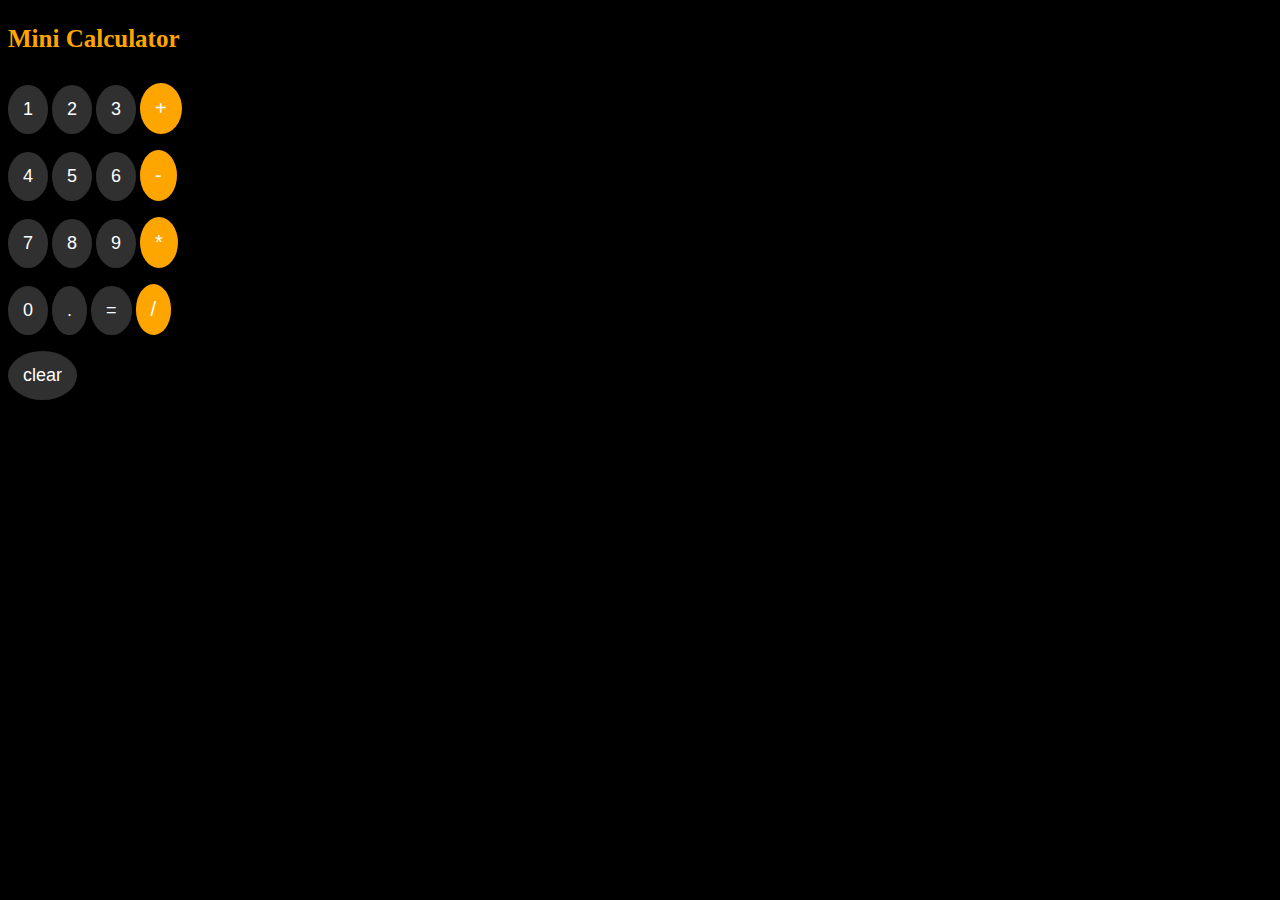
<file: index.html>
<!DOCTYPE html>
<html lang="en">
<head>
  <meta charset="UTF-8">
  <meta name="viewport" content="width=device-width, initial-scale=1.0">
  <title> calculator</title>
</head>
 <link rel="stylesheet" href="calculator.css">
<body> 
 

  <h3> Mini Calculator</h3>
  <p class="js-calculate"></p>
  <p>
    <button onclick="
      updateCalcul('1');
      " class="number-button">1</button>
    <button onclick="
    updateCalcul('2');
    " class="number-button">2</button>
    <button onclick="
     updateCalcul('3');
    " class="number-button">3</button>
    <button onclick="
     updateCalcul('+');
    " class="operator">+</button>
  </p>
  <p>
    <button onclick="
     updateCalcul('4');
    " class="number-button">4</button>
    <button onclick="
     updateCalcul('5');
    " class="number-button">5</button>
    <button onclick="
    updateCalcul('6');
    " class="number-button">6</button>
    <button onclick="
    updateCalcul('-'); 
    " class="operator">-</button>
  </p>
  <p>
    <button onclick="
    updateCalcul('7');
    " class="number-button">7</button>
    <button onclick="
    updateCalcul('8');
    " class="number-button">8</button>
    <button onclick="
     updateCalcul('9');
    " class="number-button">9</button>
    <button onclick="
     updateCalcul('*');
    "class="operator" >*</button>
  </p>
  <p>
    <button onclick="
    updateCalcul('0');
    " class="number-button">0</button>
    <button onclick="
    updateCalcul('.');
    " class="number-button">.</button>
    <button onclick="
    calculate=eval(calculate);
    displayCalculate.innerHTML=calculate;
    localStorage.setItem('calculate', calculate);
    " class="number-button">=</button>
    <button onclick="
     updateCalcul('/');
    " class="operator">/</button>
  </p>
  <p>
    <button onclick="
     calculate = ' ';
     displayCalculate.innerHTML= calculate;
     localStorage.setItem('calculate', calculate);
      "  class="number-button">clear</button>
  </p>
  <script src="calculator.js">
    
      
  </script>
</body>
</html>
</file>
<file: calculator.css>
body{
  background-color: black;
}
h3{
  color: orange;
  font-size: 25px;
  font-family: Cambria, Cochin, Georgia, Times, 'Times New Roman', serif;
}
.number-button{
  border: none;
  background-color: rgb(48, 48, 48);
  padding: 14px 15px;
  border-radius: 50%;
  color: white;
  font-size: 18px;
  font-family: Arial, Helvetica, sans-serif;
}
.operator{
  border: none;
  background-color: orange;
  padding: 14px 15px;
  border-radius: 50%;
  color: white;
  font-size: 20px;
  font-family: Arial, Helvetica, sans-serif;
}
.js-calculate{
  color:white;
  font-size: 30px;
}
</file>
